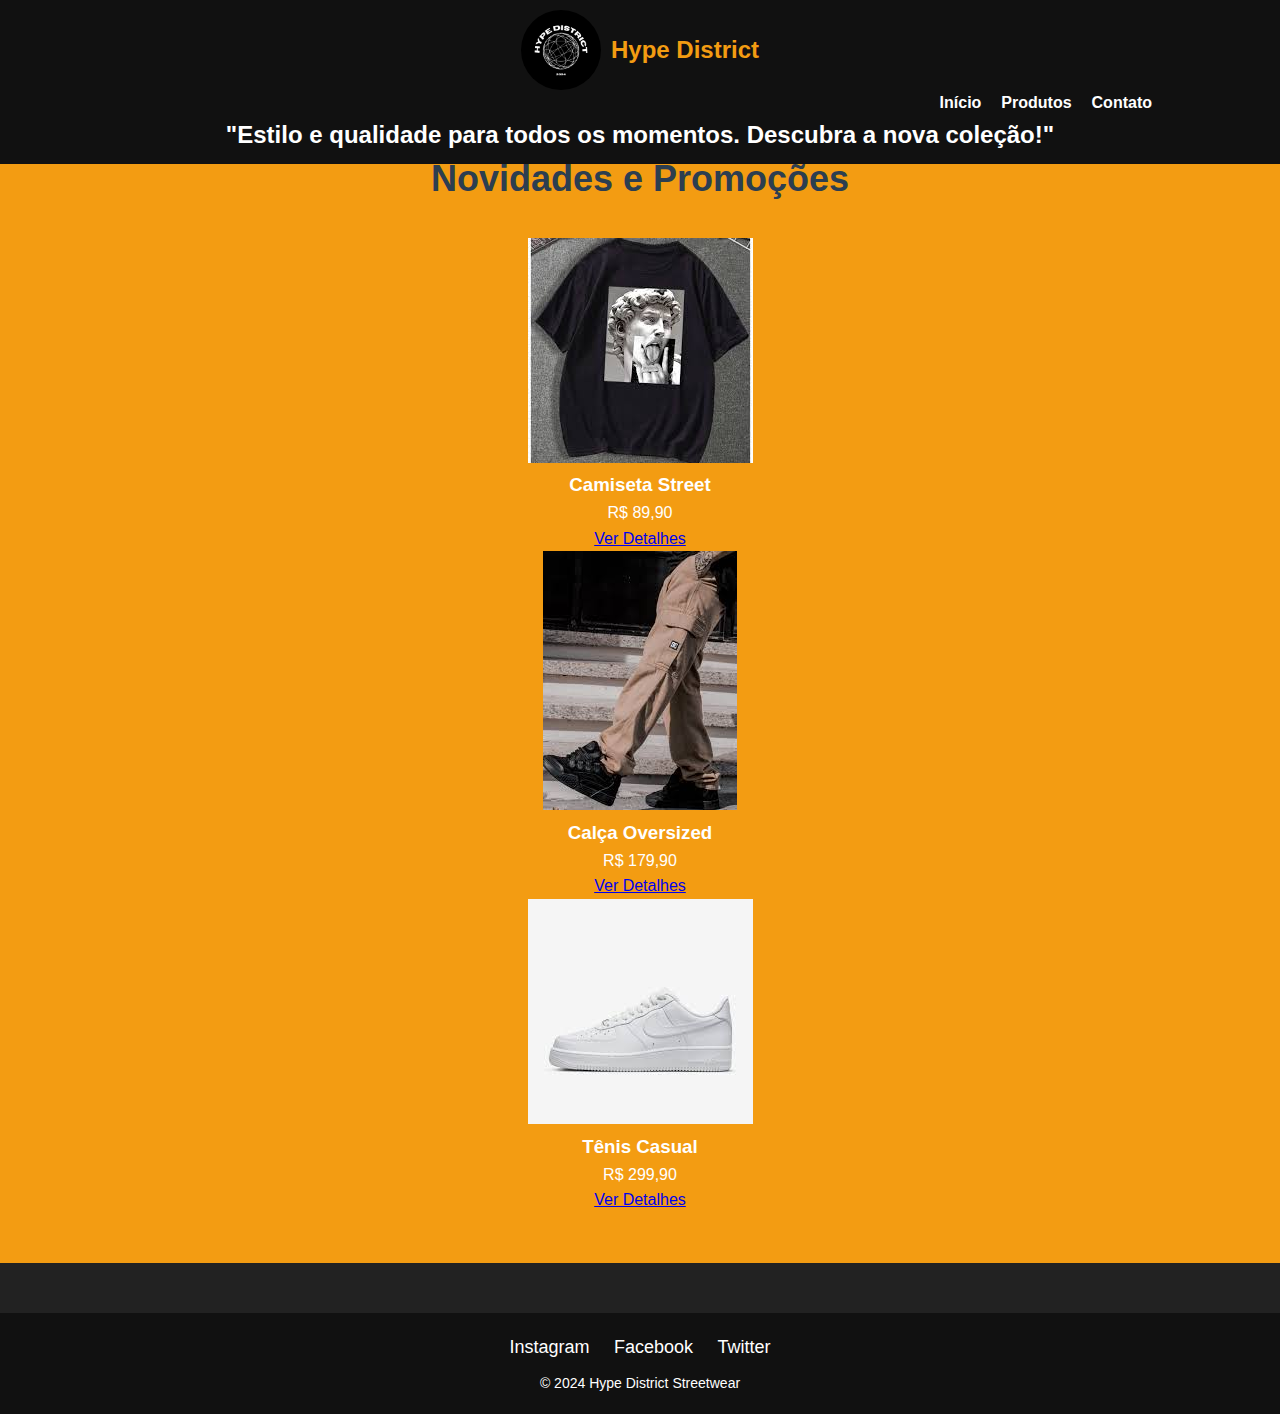
<file: Projeto final/index.html>
<!DOCTYPE html>
<html lang="pt-br">

<head>
  <meta charset="UTF-8">
  <meta name="viewport" content="width=device-width, initial-scale=1.0">
  <title>Hype District Streetwear</title>
  <link rel="stylesheet" href="styles.css">
</head>

<body>
  <!-- Cabeçalho -->
  <header>
    <div class="logo">
      <img src="img/logo.png.png" alt="Logo Hype District"> 
      <h1>Hype District</h1>
    </div>
    <nav>
      <ul>
        <li><a href="index.html">Início</a></li>
        <li><a href="product.html">Produtos</a></li>
        <li><a href="contact.html">Contato</a></li>
      </ul>
    </nav>
    <h2>"Estilo e qualidade para todos os momentos. Descubra a nova coleção!"</h2> 
  </header>

  <!-- Seção de Destaques -->
  <section class="highlight">
    <h2>Novidades e Promoções</h2>
    <div class="product-grid">
      <div class="product-item">
        <img src="img/transferir.jpg" alt="Camiseta Street">
        <h3>Camiseta Street</h3>
        <p>R$ 89,90</p>
        <a href="product.html" class="btn">Ver Detalhes</a>
      </div>
      <div class="product-item">
        <img src="img/images.jpg" alt="Calça Oversized">
        <h3>Calça Oversized</h3>
        <p>R$ 179,90</p>
        <a href="product.html" class="btn">Ver Detalhes</a>
      </div>
      <div class="product-item">
        <img src="img/tenis.jpg" alt="Tênis Casual">
        <h3>Tênis Casual</h3>
        <p>R$ 299,90</p>
        <a href="product.html" class="btn">Ver Detalhes</a>
      </div>
    </div>
  </section>

  <!-- Rodapé -->
  <footer>
    <div class="social-links">
      <a href="#">Instagram</a>
      <a href="#">Facebook</a>
      <a href="#">Twitter</a>
    </div>
    <p>&copy; 2024 Hype District Streetwear</p>
  </footer>

  <script src="scripts.js"></script>
</body>

</html>
</file>
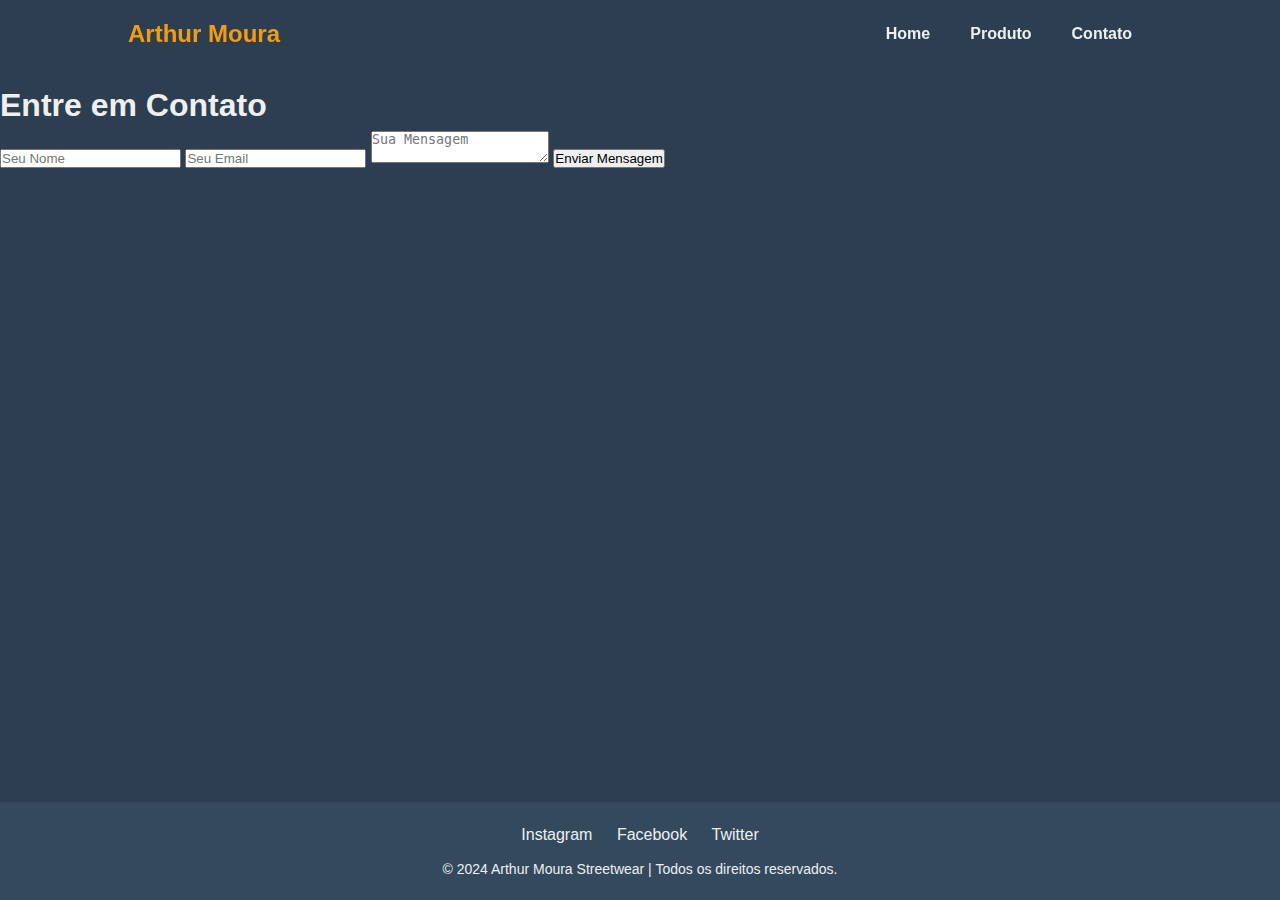
<file: Projeto Final 2/contato.html>
<!DOCTYPE html>
<html lang="pt-br">
<head>
    <meta charset="UTF-8">
    <meta name="viewport" content="width=device-width, initial-scale=1.0">
    <title>Contato - Arthur Moura</title>
    <link rel="stylesheet" href="estilo.css">
</head>
<body>
    <header>
        <nav>
            <div class="logo">
                <h1>Arthur Moura</h1>
            </div>
            <ul class="nav-links">
                <li><a href="index.html">Home</a></li>
                <li><a href="produto.html">Produto</a></li>
                <li><a href="contato.html">Contato</a></li>
            </ul>
            <div class="hamburger">
                <div class="line"></div>
                <div class="line"></div>
                <div class="line"></div>
            </div>
        </nav>
    </header>

    <main class="contato">
        <h1>Entre em Contato</h1>
        <form action="mailto:contato@arthurmoura.com" method="post" enctype="text/plain">
            <input type="text" name="nome" placeholder="Seu Nome" required>
            <input type="email" name="email" placeholder="Seu Email" required>
            <textarea name="mensagem" placeholder="Sua Mensagem" required></textarea>
            <button type="submit">Enviar Mensagem</button>
        </form>
    </main>

    <footer>
        <div class="social-media">
            <a href="#">Instagram</a>
            <a href="#">Facebook</a>
            <a href="#">Twitter</a>
        </div>
        <p>&copy; 2024 Arthur Moura Streetwear | Todos os direitos reservados.</p>
    </footer>

    <script>
        const hamburger = document.querySelector('.hamburger');
        const navLinks = document.querySelector('.nav-links');
        
        hamburger.addEventListener('click', () => {
            navLinks.classList.toggle('show');
            hamburger.classList.toggle('open');
        });
    </script>
</body>
</html>
</file>
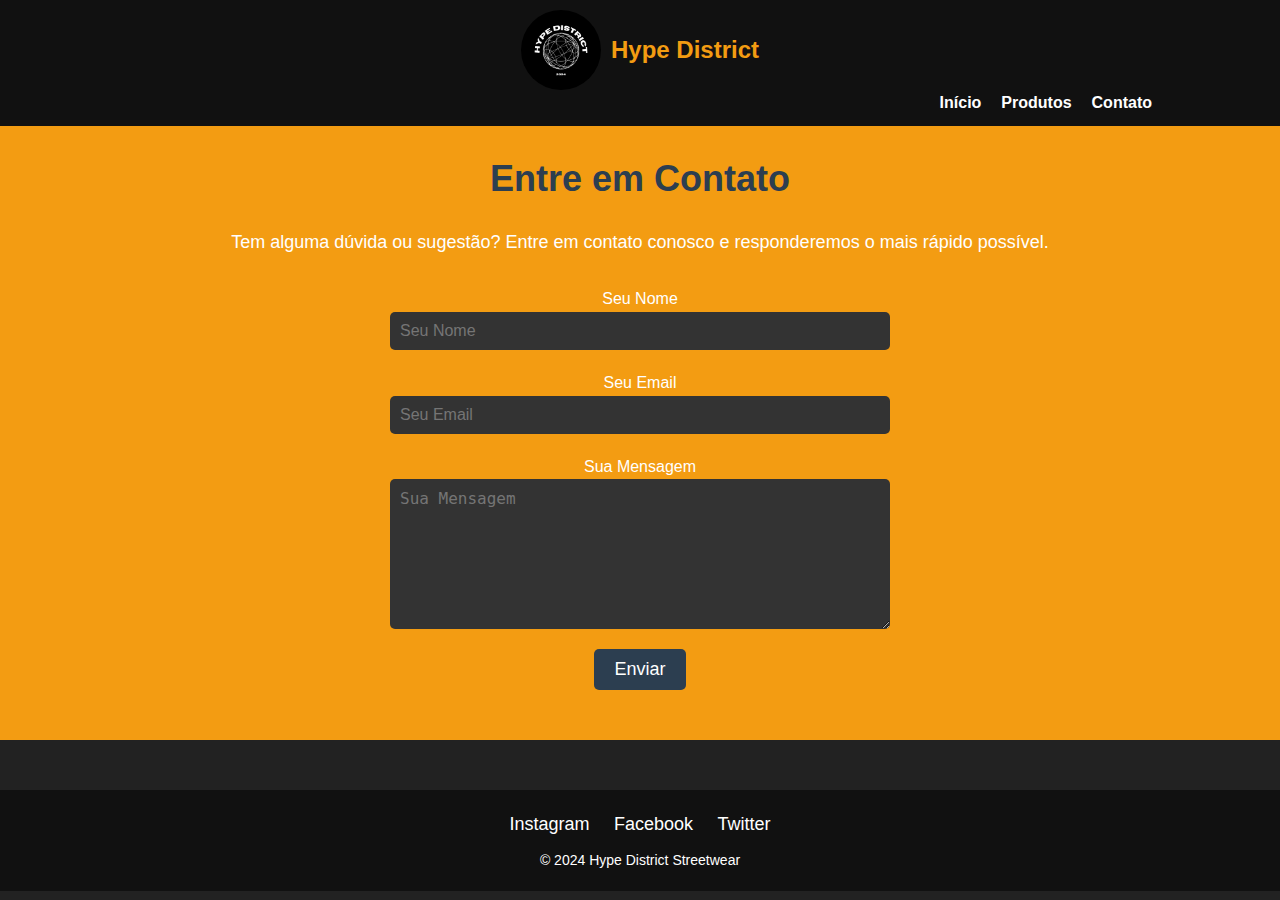
<file: Projeto final/contact.html>
<!DOCTYPE html>
<html lang="pt-br">

<head>
  <meta charset="UTF-8">
  <meta name="viewport" content="width=device-width, initial-scale=1.0">
  <title>Contato - Hype District Streetwear</title>
  <link rel="stylesheet" href="styles.css">
</head>

<body>
  <!-- Cabeçalho -->
  <header>
    <div class="logo">
      <img src="img/logo.png.png" alt=""> 
      <h1>Hype District</h1>
    </div>
    <nav>
      <ul>
        <li><a href="index.html">Início</a></li>
        <li><a href="product.html">Produtos</a></li>
        <li><a href="contact.html">Contato</a></li>
      </ul>
    </nav>
  </header>

  <!-- Seção de Contato -->
  <main>
    <section class="contact">
      <h2>Entre em Contato</h2>
      <p>Tem alguma dúvida ou sugestão? Entre em contato conosco e responderemos o mais rápido possível.</p>
      <form action="#" method="POST">
        <label for="name">Seu Nome</label>
        <input type="text" id="name" name="name" placeholder="Seu Nome" required>
        
        <label for="email">Seu Email</label>
        <input type="email" id="email" name="email" placeholder="Seu Email" required>
        
        <label for="message">Sua Mensagem</label>
        <textarea id="message" name="message" placeholder="Sua Mensagem" required></textarea>
        
        <button type="submit" class="btn">Enviar</button>
      </form>
    </section>
  </main>

  <!-- Rodapé -->
  <footer>
    <div class="social-links">
      <a href="#" aria-label="Instagram">Instagram</a>
      <a href="#" aria-label="Facebook">Facebook</a>
      <a href="#" aria-label="Twitter">Twitter</a>
    </div>
    <p>&copy; 2024 Hype District Streetwear</p>
  </footer>

</body>

</html>
</file>
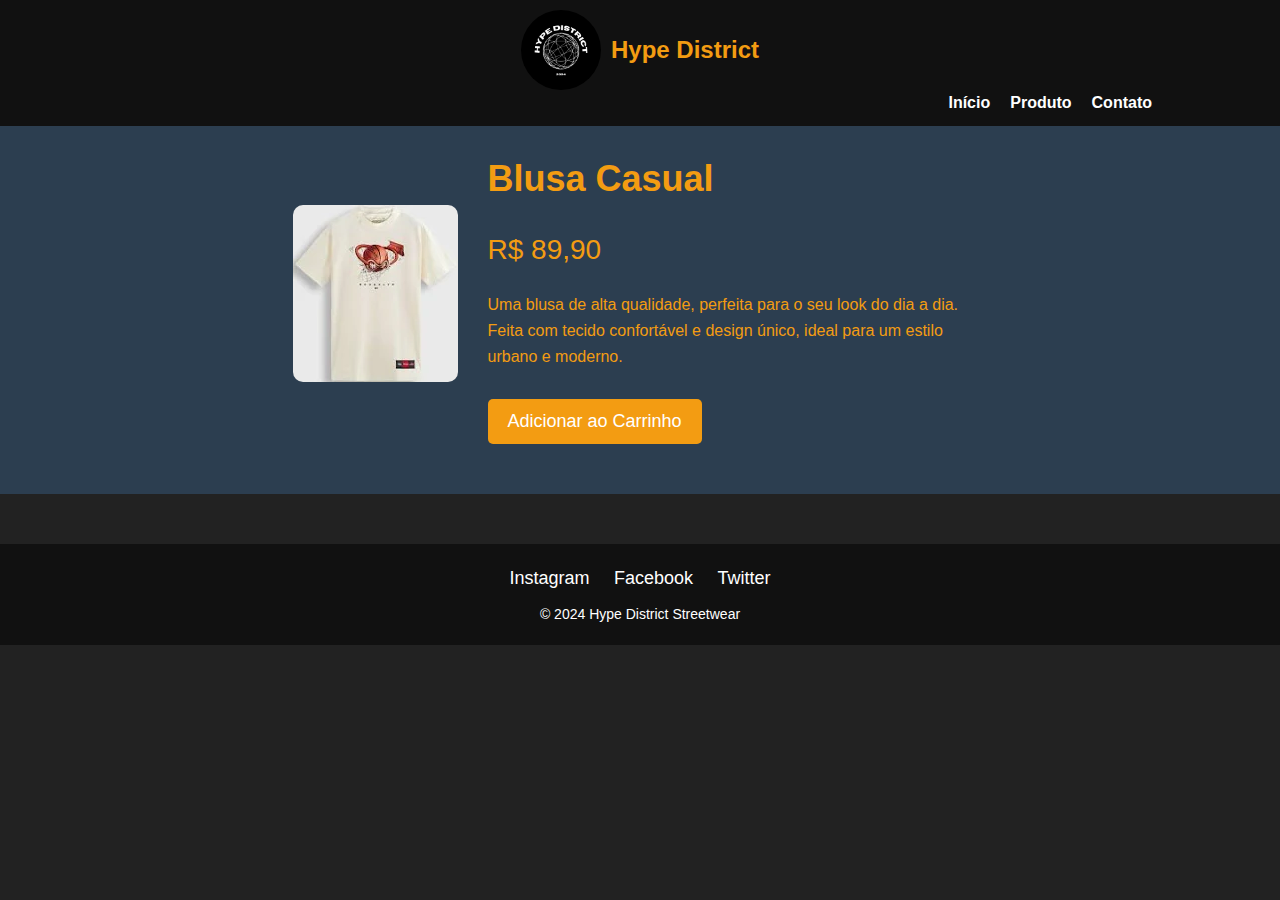
<file: Projeto final/product.html>
<!DOCTYPE html>
<html lang="pt-br">
<head>
  <meta charset="UTF-8">
  <meta name="viewport" content="width=device-width, initial-scale=1.0">
  <title>Produto - Hype District Streetwear</title>
  <link rel="stylesheet" href="styles.css">
</head>
<body>
  <!-- Cabeçalho -->
  <header>
    <div class="logo">
      <img src="img/logo.png.png" alt="">
      <h1>Hype District</h1>
    </div>
    <nav>
      <ul>
        <li><a href="index.html">Início</a></li>
        <li><a href="product.html">Produto</a></li>
        <li><a href="contact.html">Contato</a></li>
      </ul>
    </nav>
  </header>

  <!-- Seção de Detalhes do Produto -->
  <section class="product-detail">
    <div class="product-img">
      <img src="img/shopping.webp" alt="Blusa Casual">
    </div>
    <div class="product-info">
      <h2>Blusa Casual</h2>
      <p class="price">R$ 89,90</p>
      <p>Uma blusa de alta qualidade, perfeita para o seu look do dia a dia. Feita com tecido confortável e design único, ideal para um estilo urbano e moderno.</p>
      <button class="btn">Adicionar ao Carrinho</button>
    </div>
  </section>

  <!-- Rodapé -->
  <footer>
    <div class="social-links">
      <a href="#">Instagram</a>
      <a href="#">Facebook</a>
      <a href="#">Twitter</a>
    </div>
    <p>&copy; 2024 Hype District Streetwear</p>
  </footer>
</body>
</html>
</file>
<file: Projeto final/styles.css>
* { 
  margin: 0;
  padding: 0;
  box-sizing: border-box;
}

/* Estilo do body */
body {
  font-family: 'Arial', sans-serif;
  background-color: #222;
  color: #fff;
  line-height: 1.6;
}


header {
  width: 100%;
  background-color: #111;
  padding: 10px 10%; 
  position: fixed;
  top: 0;
  left: 0;
  right: 0;
  z-index: 1000;
  text-align: center;
}

header .logo {
  display: flex;
  align-items: center;
  justify-content: center;
  border-radius: 50%;
}

header .logo h1 {
  color: #f39c12;
  font-size: 24px; 
  margin-left: 10px;
  border-radius: 50%;
}


header .logo img {
  width: 100%;
  height: auto;
  border-radius: 50%;
  max-width: 80px; 
}


nav ul {
  list-style: none;
  display: flex;
  justify-content: flex-end;
}

nav ul li {
  margin-left: 20px; 
}

nav ul li a {
  color: #fff;
  text-decoration: none;
  font-weight: bold;
  font-size: 16px; 
}

nav ul li a:hover {
  color: #f39c12;
}

/* Seção de Destaques */
.highlight {
  margin-top: 100px;
  text-align: center;
  padding: 50px 10%;
  background-color: #f39c12;
}

.highlight h2 {
  color: #2c3e50;
  font-size: 36px;
  margin-bottom: 30px;
}


.product-detail {
  margin-top: 100px;
  display: flex;
  justify-content: center;
  align-items: center;
  padding: 50px 10%;
  background-color: #2c3e50;
}

.product-img img {
  max-width: 400px;
  width: 100%;
  height: auto;
  border-radius: 10px;
}

.product-info {
  margin-left: 30px;
  color: #f39c12;
  max-width: 500px;
}

.product-info h2 {
  font-size: 36px;
  margin-bottom: 20px;
}

.product-info .price {
  font-size: 28px;
  margin-bottom: 20px;
}

.product-info p {
  font-size: 16px;
  margin-bottom: 30px;
}

.product-info button {
  padding: 12px 20px;
  background-color: #f39c12;
  color: #fff;
  border: none;
  border-radius: 5px;
  cursor: pointer;
  font-size: 18px;
}

.product-info button:hover {
  background-color: #e67e22;
}

/* Seção de Contato */
.contact {
  margin-top: 100px;
  padding: 50px 10%;
  background-color: #f39c12;
  text-align: center;
}

.contact h2 {
  font-size: 36px;
  color: #2c3e50;
  margin-bottom: 20px;
}

.contact p {
  font-size: 18px;
  margin-bottom: 30px;
}

.contact form {
  display: flex;
  flex-direction: column;
  align-items: center;
}

.contact input,
.contact textarea {
  width: 100%;
  max-width: 500px;
  padding: 10px;
  margin-bottom: 20px;
  border: none;
  border-radius: 5px;
  font-size: 16px;
  background-color: #333;
  color: #fff;
}

.contact textarea {
  height: 150px;
}

.contact button {
  padding: 10px 20px;
  background-color: #2c3e50;
  color: #fff;
  border: none;
  border-radius: 5px;
  cursor: pointer;
  font-size: 18px;
}

.contact button:hover {
  background-color: #f39c12;
}


footer {
  background-color: #111;
  text-align: center;
  padding: 20px;
  margin-top: 50px;
}

footer .social-links a {
  color: #fff;
  margin: 0 10px;
  text-decoration: none;
  font-size: 18px;
}

footer .social-links a:hover {
  color: #f39c12;
}

footer p {
  color: #fff;
  font-size: 14px;
  margin-top: 10px;
}


@media (max-width: 1024px) {
  
  .product-detail {
    flex-direction: column;
    padding: 50px 5%;
  }

  .product-img img {
    max-width: 300px;
  }

  .product-info {
    margin-left: 0;
    text-align: center;
  }

 
  .contact {
    padding: 50px 5%;
  }

  .contact form {
    align-items: center;
  }

  .contact input,
  .contact textarea,
  .contact button {
    width: 80%;
  }
}

@media (max-width: 768px) {
  /* Cabeçalho e logo */
  header .logo h1 {
    font-size: 24px; 
  }

  .logo img {
    max-width: 120px; 
  }

  
  .highlight h2 {
    font-size: 28px;
  }

  
  .product-info h2 {
    font-size: 28px;
  }

  .product-info .price {
    font-size: 24px;
  }

  .product-info button {
    font-size: 16px;
    padding: 10px 18px;
  }
}

@media (max-width: 600px) {
  
  header {
    padding: 15px 5%; 
  }

  header .logo h1 {
    font-size: 20px; 
  }

  .logo img {
    max-width: 100px; 
  }

  
  .product-detail {
    flex-direction: column;
    padding: 40px 5%;
  }

 
  .contact h2 {
    font-size: 28px;
  }

  .contact form {
    padding: 0 10px;
  }

  .contact button {
    padding: 8px 16px;
  }
}
</file>
<file: Projeto Final 2/estilo.css>
/* Estilos Globais */
* {
    margin: 0;
    padding: 0;
    box-sizing: border-box;
}

body {
    font-family: 'Roboto', sans-serif;
    background-color: #2c3e50;
    color: #ecf0f1;
    line-height: 1.6;
}

header {
    width: 100%;
    padding: 15px 10%;
    background: rgba(44, 62, 80, 0.9);
    position: fixed;
    top: 0;
    left: 0;
    right: 0;
    z-index: 100;
}

nav {
    display: flex;
    justify-content: space-between;
    align-items: center;
}

.logo h1 {
    color: #f39c12;
    font-size: 24px;
}

.nav-links {
    display: flex;
    list-style: none;
}

.nav-links li {
    margin: 0 20px;
}

.nav-links li a {
    color: #ecf0f1;
    text-decoration: none;
    font-weight: bold;
    transition: color 0.3s ease;
}

.nav-links li a:hover {
    color: #f39c12;
}

.hamburger {
    display: none;
    flex-direction: column;
    cursor: pointer;
}

.hamburger .line {
    background: #ecf0f1;
    height: 4px;
    width: 25px;
    margin: 5px 0;
}

@media (max-width: 600px) {
    .nav-links {
        display: none;
        width: 100%;
        background: #34495e;
        position: absolute;
        top: 60px;
        left: 0;
        padding: 20px;
        text-align: center;
    }

    .nav-links.show {
        display: flex;
        flex-direction: column;
    }

    .hamburger {
        display: flex;
    }

    .nav-links li {
        margin: 10px 0;
    }
}

/* Seções */
main {
    padding-top: 80px;
}

.banner {
    text-align: center;
    padding: 50px;
    background: #f39c12;
    color: #2c3e50;
}

.banner h2 {
    font-size: 36px;
    margin-bottom: 20px;
}

.banner p {
    font-size: 18px;
    margin-bottom: 30px;
}

button a {
    color: #fff;
    text-decoration: none;
    padding: 10px 20px;
    background: #2c3e50;
    border-radius: 5px;
}

.produtos {
    display: flex;
    justify-content: space-around;
    margin-top: 50px;
}

.produto {
    text-align: center;
    width: 30%;
}

.produto img {
    width: 100%;
    height: auto;
    border-radius: 10px;
}

footer {
    background: #34495e;
    text-align: center;
    padding: 20px;
    position: fixed;
    bottom: 0;
    left: 0;
    right: 0;
}

footer .social-media {
    margin-bottom: 10px;
}

footer .social-media a {
    color: #ecf0f1;
    margin: 0 10px;
    text-decoration: none;
}

footer p {
    font-size: 14px;
}

@media (max-width: 1024px) {
    .produtos {
        flex-direction: column;
        align-items: center;
    }
}
</file>
